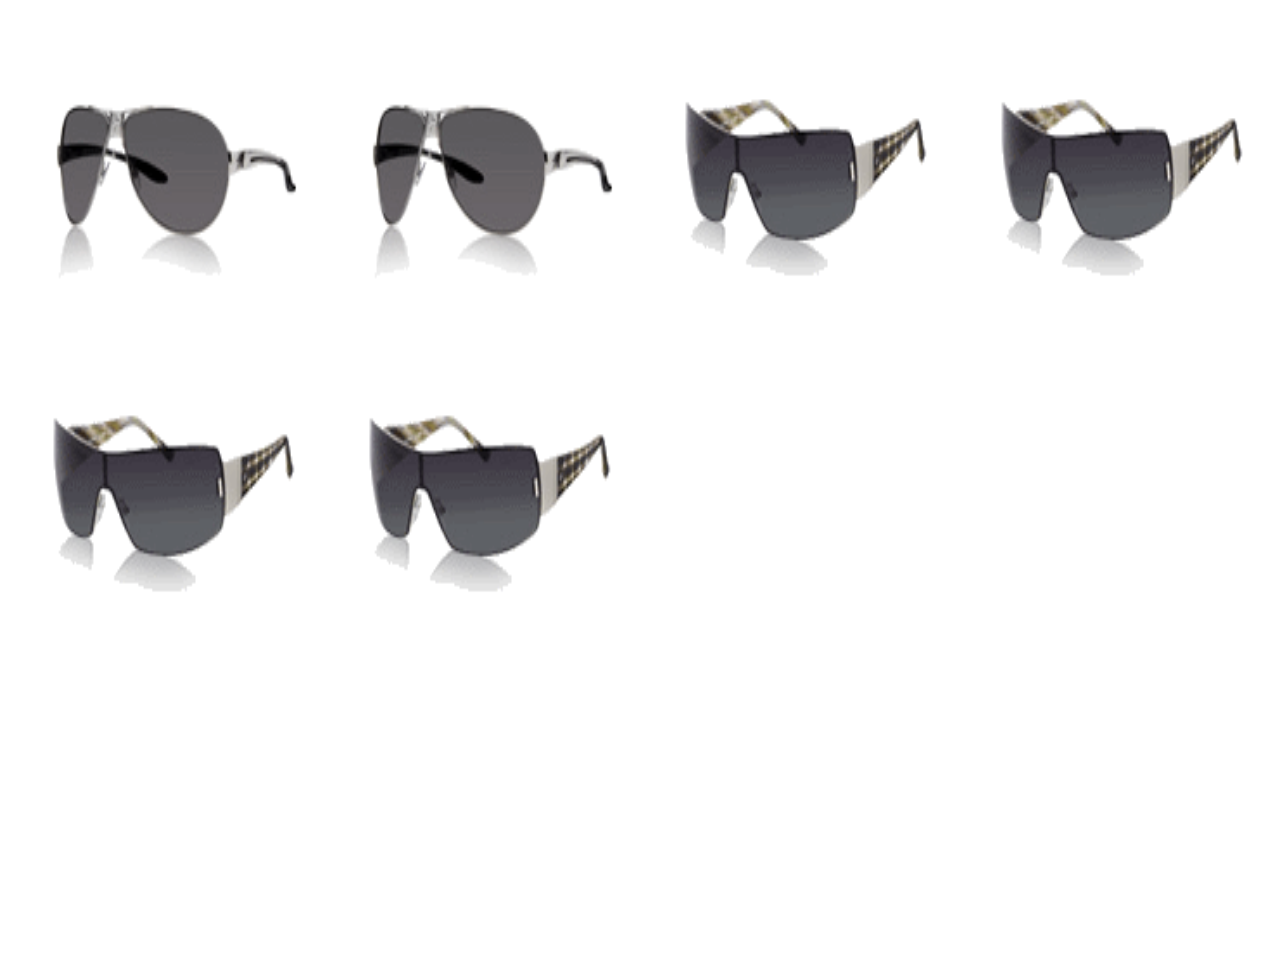
<file: gallery.html>
<!DOCTYPE html>
<html>
<head>
	<meta charset="UTF-8">
	<title>gallery test page</title>
	
	<meta name="viewport" content="width=device-width,initial-scale=1">
	<script src="includs/jquery-3.1.1.min.js"></script>
	
	<style type="text/css">
   /*glass pictures begin*************************/
    
    .glass_item{
    	width:100%;
    	height:100%;
    	background-size: 100% 100%;
    }
    
    .item_black_square{

	background-image: url(images/glasses_black_square.png);
}
.item_black_round{
	
	background-image:  url(images/glasses_black_round.png);
}
.item_brown{

	background-image:  url(images/glasses_brown.png);
}
    
   /*responsive begin*******************/
    
    #wrap {
      overflow: hidden;
    }
    .box {
      width: 20%;
      padding-bottom: 20%;
      
      position: relative;
      float: left;
    }
    .innerContent {
      position: absolute;
      left: 1px;
      right: 1px;
      top: 1px;
      bottom: 1px;
      
      padding: 10px;
    }
    @media only screen and (max-width : 480px) {
      /* Smartphone view: 1 tile */
      .box {
        width: 100%;
        padding-bottom: 100%;
      }
    }
    @media only screen and (max-width : 650px) and (min-width : 481px) {
      /* Tablet view: 2 tiles */
      .box {
        width: 50%;
        padding-bottom: 50%;
      }
    }
    @media only screen and (max-width : 1050px) and (min-width : 651px) {
      /* Small desktop / ipad view: 3 tiles */
      .box {
        width: 33.3%;
        padding-bottom: 33.3%;
      }
    }
    @media only screen and (max-width : 1290px) and (min-width : 1051px) {
      /* Medium desktop: 4 tiles */
      .box {
        width: 25%;
        padding-bottom: 25%;
      }
    }
    
    
    
    
    
  </style>

</head>
<body>
	 <div id="wrap">
    <div class="box">
      <div class="innerContent">
        <div class="item_black_round glass_item"></div>
      </div>
    </div>
    <div class="box">
      <div class="innerContent">
        <div class="item_black_round glass_item"></div>
      </div>
    </div>
    <div class="box">
      <div class="innerContent">
        <div class="item_black_square glass_item"></div>
      </div>
    </div>
    <div class="box">
      <div class="innerContent">
        <div class="item_black_square glass_item"></div>
      </div>
    </div>
    <div class="box">
      <div class="innerContent">
        <div class="item_black_square glass_item"></div>
      </div>
    </div>
    <div class="box">
      <div class="innerContent">
        <div class="item_black_square glass_item"></div>
      </div>
    </div>
    <div class="box">
      <div class="innerContent">
        <div class="glasses_brown glass_item"></div>
      </div>
    </div>
    <div class="box">
      <div class="innerContent">
        <div class="glasses_brown glass_item"></div>
      </div>
    </div>
    <div class="box">
      <div class="innerContent">
        <div class="glasses_brown glass_item"></div>
      </div>
    </div>
    <div class="box">
      <div class="innerContent">
        <div class="glasses_brown glass_item"></div>
      </div>
    </div>
    <div class="box">
      <div class="innerContent">
        <div class="glasses_brown glass_item"></div>
      </div>
    </div>
    
  </div>

</body>
</html>
</file>
